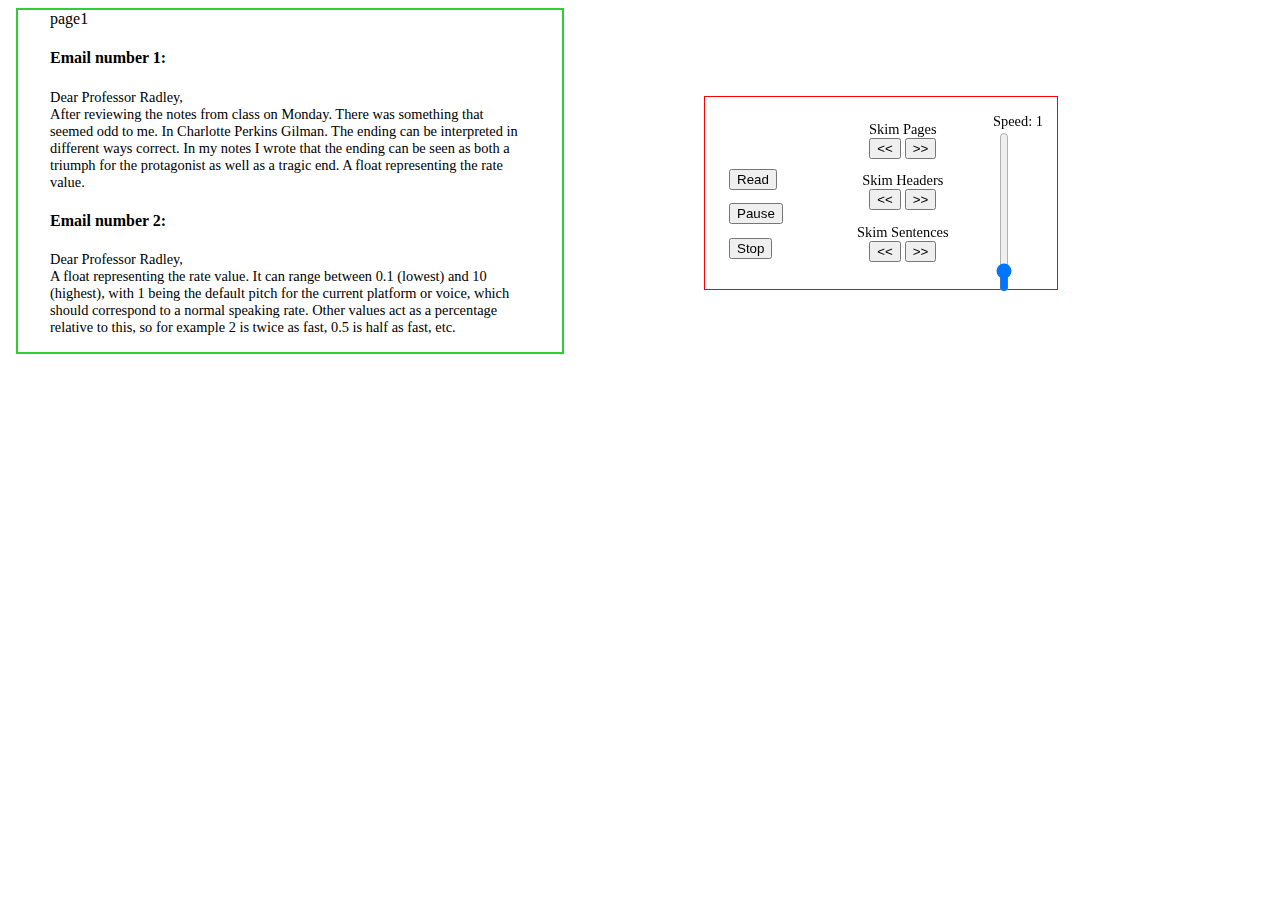
<file: index.html>
<!Doctype html>
<head>
<title>Final</title>
    <link rel="stylesheet" type="text/css" href="css.css">

	
</head>



<body>

	<div id="page1">
		<qoute>page1</qoute><br>
		
		<div id="email1">
			<h4>Email number 1:</h4>
			<p> Dear Professor Radley, <br> 
				After reviewing the notes from class on Monday. There was something that seemed odd to me. In Charlotte Perkins Gilman. The ending can be interpreted in different ways correct. In my notes I wrote that the ending can be seen as both a triumph for the protagonist as well as a tragic end. A float representing the rate value. 
			</p>
		</div>
		
		<div id ='email2'>
			<h4>Email number 2:</h4>
			<p> Dear Professor Radley, <br> 
				A float representing the rate value. It can range between 0.1 (lowest) and 10 (highest), with 1 being the default pitch for the current platform or voice, which should correspond to a normal speaking rate. Other values act as a percentage relative to this, so for example 2 is twice as fast, 0.5 is half as fast, etc. 	
			</p>
		</div>
	</div>


	<div style="display:none;" id="page2">
		<qoute>page2</qoute><br>
		<div id="email3">
			<h4>Email number 3:</h4>
			<p> Dear Dr. Michaels, <br>
				I write to request the slides and notes from your 8am History 101 class from last Friday, October 1st. I know you usually post them online, however I have not been able to locate them on your website. I am currently preparing for mid-term exams and would appreciate the information. I was unable to attend this particular lecture. 
			</p>
		</div>

		<div id="email4">
			<h4>Email number 4:</h4>
			<p> Dear Dr. Michaels, <br>
				I just wanted to let you know that I will not be in New York next week, but I'll be online all week and can meet over Skype! Next week to continue iterating over our designs. It would be great if we can get your input on the lo-fi prototypes as soon as possible so Priscilla and I can focus and continue to iterate on our designs. 
			</p>
		</div>
	</div>

	<div style="display:none;"  id="page3">
		<qoute>page3</qoute><br>
		
		<div id="email5">
			<h4>Email number 5:</h4>
			<p> Dear Dr. Shiri, <br>
				My team and I are currently working on a project that is developing TTS using a hardware design.  We are co conducting the the goal to identify how to improve our TTS design to  ore intuitive as well as also allow our its users to be more efficient when using TTS. We are reaching out to in hopes that you can help us find individuals that use TTS and would be interested in formally testing our design and providing feedback during a 40 min study at Cornell Tech.
			</p>
		</div>

		<div id="email6">
			<h4>Email number 6:</h4>
			<p> Dear Dr. Shiri, <br>
				My team and I are currently working on a project that is developing TTS using a hardware design.  We are co conducting the the goal to identify how to improve our TTS design to  ore intuitive as well as also allow our its users to be more efficient when using TTS. Can you please notify your deparment that we will be conducting this study. 
			</p>
		</div>
	</div>
	
	<div id="controller">
		

		<div id="reading">
			<button type="button" id="Read"  onclick="readMyEmail()">Read</button><br>
			<button type="button" id="Pause" onclick="readMyEmailPAUSE()">Pause</button><br>
			<button type="button" id="Stop" onclick="readMyEmailSTOP()">Stop</button>
			
		</div>
		

		<div id="skimming">
			<form action="" id="radiobutton">
		    	<p> Skim Pages</p>
		    	<button type="button" id="foward"  onclick="Rewind('pages')"><<</button>
				<button type="button" id="backward"  onclick="Fastfoward('pages')">>></button>
				
				<p> Skim Headers</p>
		    	<button type="button" id="foward"  onclick="Rewind('titles')"><<</button>
				<button type="button" id="backward"  onclick="Fastfoward('titles')">>></button>
				<p> Skim Sentences</p>
		    	<button type="button" id="foward"  onclick="Rewind('sentences')"><<</button>
				<button type="button" id="backward"  onclick="Fastfoward('sentences')">>></button>

			
		  	</form>
		</div>


		<div id="changingSpeed">
			<p>Speed: <span id="range2">1</span></p>
			<input orient="vertical" id="speed" type="range" min=".8" max="3" value="1" step=".1" onchange="changeSpeed(this.value)" />
		</div>

	</div>


	<script type="text/javascript">


		var speed = 1.0;	
		var emailBody = "";
		var period = [0];
		var periodIndex = 0;
		var index2 = 0;
		var index3 = 0;


		function isNumeric(n) {
		  return !isNaN(parseFloat(n)) && isFinite(n);
		}


		var pageNum = 1;
		var page = 'page1';
		var p = 1;
		var reading = 'page1';

		//READING 		
		function readMyEmail(){
			emailBody = document.getElementById(reading).innerText;
			for (i =0 ; i < emailBody.length; i++){
				if (emailBody[i] =='.' && !isNumeric(emailBody[i+1]) ){
					period.push(i);
				}
			}
			read(emailBody);
		}
		var res = emailBody.slice(0,0);
		function read(text){
			var msg = new SpeechSynthesisUtterance(text);
			msg.rate = speed;
			window.speechSynthesis.speak(msg);
			msg.onboundary = function(event) {
				console.log("goes in here");
			    var length = text.length;
			    var index = event.charIndex;
			    var chr = text.charAt(index);
			    // subtract index2 first because then the current indexvalue would be added twice.  
			   	index3 = index3 - index2 + index;
			   	index2 = index;
			    if (index3 > period[periodIndex]) {
			    	periodIndex = periodIndex + 1;
			    } 
			    // if (index == length-2){
			    // 	pageNum ++;
			    // 	page = page + pageNum;
			    // 	reading = page;
			    // 	readMyEmail();
			    // }
			    console.log(chr);
			    console.log(index, length);
				res = text.slice(index, length);
			};
		}

		// PAUSE
		function readMyEmailPAUSE(){
			var msg = new SpeechSynthesisUtterance(emailBody);
			window.speechSynthesis.cancel(msg);
		}

		// STOP
		function readMyEmailSTOP(){
			var msg = new SpeechSynthesisUtterance(emailBody);
			window.speechSynthesis.cancel(msg);
			location.reload();
		}

		
		// SKIPPING
		function Fastfoward(ev){
 			var msg = new SpeechSynthesisUtterance(emailBody);
			window.speechSynthesis.cancel(msg);
 			if (ev == 'pages' ){
				var concept = document.getElementById(page);
				concept.style.display = "none";
				var text = document.getElementsByTagName("h4")[p];
				text.style.border = "none";
				if (pageNum == 2) {p = 5;}
				else if (pageNum == 1) {p = 3;}
				if(pageNum == 3){ 
					pageNum = 1;
					p = 1;
				}
				else { pageNum ++;}
				page = 'page' + pageNum;
				reading = page;
				var concept = document.getElementById(page);
				concept.style.display = "block";
				var text = document.getElementsByTagName("h4")[p];
				text.style.border = "2.5px solid lightblue";
				readMyEmail();
 			}
 			else if ( ev == 'titles'){			
				var text = document.getElementsByTagName("h4")[p-1];
				text.style.border = "none";
				var concept = document.getElementById(page);
				concept.style.display = "none";
				if(p == 2 || p == 4){ 
					pageNum++; 
				}
				else if ( p == 6){ 
					pageNum = 1;
					p = 0;
				}
				p++;
				page = 'page' + pageNum;
				reading = 'email' + p;
				var concept = document.getElementById(page);
				concept.style.display = "block";
				var text = document.getElementsByTagName("h4")[p-1];
				text.style.border = "2.5px solid lightblue";
				readMyEmail();
 			}
 			else if ( ev == 'sentences'){
	 			index3 = period[periodIndex];
	 			periodIndex = periodIndex + 1;
	 			window.speechSynthesis.cancel(res);
	 			res = emailBody.slice(index3, emailBody.length);
	 			read(res);	
	 		}
 		}


 		function Rewind(ev){
 			var msg = new SpeechSynthesisUtterance(emailBody);
			window.speechSynthesis.cancel(msg);
 			if (ev == 'pages' ){
				var concept = document.getElementById(page);
				concept.style.display = "none";
				var text = document.getElementsByTagName("h4")[p];
				text.style.border = "none";
				if (pageNum == 2) {p = 2;}
				else if (pageNum == 3) {p = 4;}
				if(pageNum == 1){ 
					pageNum = 3;
					p = 6;
				}
				else { pageNum = pageNum - 1;}
				page = 'page' + pageNum;
				reading = page;
				var concept = document.getElementById(page);
				concept.style.display = "block";
				var text = document.getElementsByTagName("h4")[p];
				text.style.border = "2.5px solid lightblue";
				readMyEmail();
 			}
 			else if ( ev == 'titles'){			
				var text = document.getElementsByTagName("h4")[p-1];
				text.style.border = "none";
				var concept = document.getElementById(page);
				concept.style.display = "none";
				if(p == 3 || p == 5){ 
					pageNum = pageNum -1; 
				}
				else if ( p == 1){ 
					pageNum = 3;
					p = 7;
				}
				p = p -1;
				page = 'page' + pageNum;
				reading = 'email' + p;
				var concept = document.getElementById(page);
				concept.style.display = "block";
				var text = document.getElementsByTagName("h4")[p-1];
				text.style.border = "2.5px solid lightblue";
				readMyEmail();
 			}
 			else if ( ev == 'sentences'){
	 			periodIndex = periodIndex - 1;
	 			index3 = period[periodIndex];
	 			window.speechSynthesis.cancel(res);
	 			res = emailBody.slice(index3, emailBody.length);
	 			read(res);
 			}
 		}
 		


		// SPEED
		function changeSpeed(newValue){
			document.getElementById('range2').innerHTML=newValue;
			window.speechSynthesis.cancel(res);
			index3 = index3 + index2;
			speed =  parseFloat(newValue);
			read(res);	
		}

 		
	</script>

</body>
</html>
</file>
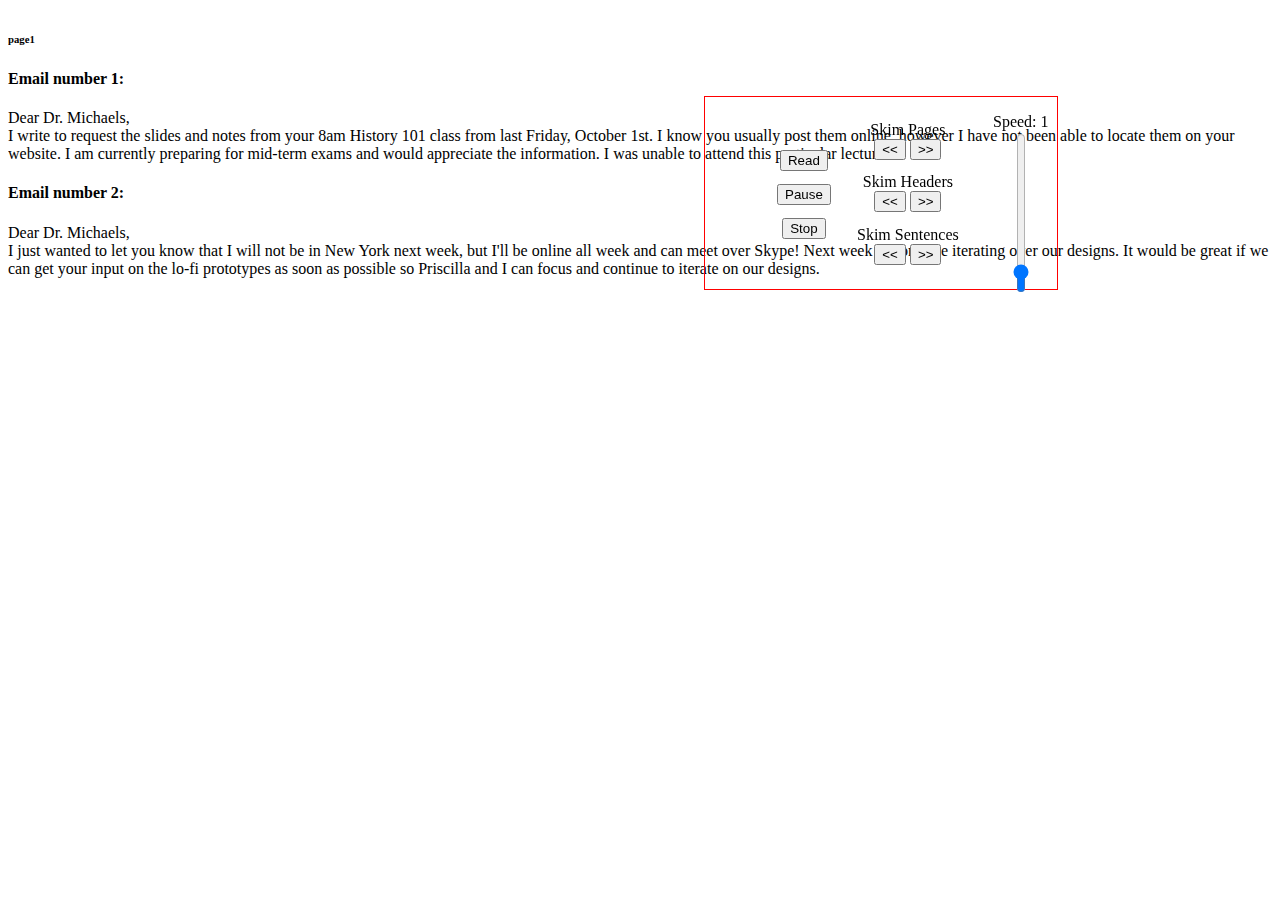
<file: Dials/index.html>
<!Doctype html>
<head>
<title>Final</title>
    <link rel="stylesheet" type="text/css" href="css.css">

	
</head>



<body>

	<div style="display:block;" id="page0">

		<h6>page1</h6>

		<h4>Email number 1:</h4>
			<p> Dear Dr. Michaels,</p>
			<span>I write to request the slides and notes from your 8am History 101 class from last Friday, October 1st.</span><span> I know you usually post them online, however I have not been able to locate them on your website. </span><span> I am currently preparing for mid-term exams and would appreciate the information.</span><span> I was unable to attend this particular lecture. </span>

		<h4>Email number 2:</h4>
			<p> Dear Dr. Michaels, </p>
			<span>I just wanted to let you know that I will not be in New York next week, but I'll be online all week and can meet over Skype!</span><span> Next week to continue iterating over our designs. </span><span>It would be great if we can get your input on the lo-fi prototypes as soon as possible so Priscilla and I can focus and continue to iterate on our designs. </span>
	</div>

	<div style="display:none;"  id="page1">
		
		<h6>page2</h6>

		<h4>Email number 3:</h4>
			<p> Dear Dr. Shiri, </p>
			<span>My team and I are currently working on a project that is developing TTS using a hardware design. </span><span> We are co conducting the the goal to identify how to improve our TTS design to  ore intuitive as well as also allow our its users to be more efficient when using TTS. </span><span> We are reaching out to in hopes that you can help us find individuals that use TTS and would be interested in formally testing our design and providing feedback during a 40 min study at Cornell Tech.</span>
		
		<h4>Email number 4:</h4>
			<p> Dear Dr. Shiri, </p>
			<span> My team and I are currently working on a project that is developing TTS using a hardware design. </span><span> We are co conducting the the goal to identify how to improve our TTS design to  ore intuitive as well as also allow our its users to be more efficient when using TTS. </span><span>Can you please notify your deparment that we will be conducting this study. </span>
	</div>


	<div style="display:none;"  id="page2">

		<h6>page3</h6>

		<h4>Email number 5:</h4>
			<p>Dear Professor Radley, </p>
			<span>After reviewing the notes from class on Monday.</span><span>There was something that seemed odd to me. </span><span>In Charlotte Perkins Gilman. </span><span> The ending can be interpreted in different ways correct.</span><span> In my notes I wrote that the ending can be seen as both a triumph for the protagonist as well as a tragic end. </span><span>A float representing the rate value.</span>
			<p>Specification has not stabilized, check the compatibility table for usage in various browsers.</p>
		
		<h4>Email number 5:</h4>
			<p>Dear Professor Radley, </p>
			<span>A float representing the rate value.</span><span> It can range between 0.1 (lowest) and 10 (highest), with 1 being the default pitch for the current platform or voice, which should correspond to a normal speaking rate.</span>
			<span>A float representing the rate value. It can range between 0.1 (lowest). </span><span> and 10 (highest), with 1 being the. default pitch for the current. platform or voice, which should correspond to a normal speaking rate.</span>
		
	</div>
	



	<div id="controller">
		

		<div id="reading">
			<button type="button" id="Read"  onclick="readMyEmail()">Read</button><br>
			<button type="button" id="Pause" onclick="readMyEmailPAUSE()">Pause</button><br>
			<button type="button" id="Stop" onclick="readMyEmailSTOP()">Stop</button>
			
		</div>
		

		<div id="skimming">
			<form action="" id="radiobutton">
		    	<p> Skim Pages</p>
		    	<button type="button" id="foward"  onclick="Rewind('h6')"><<</button>
				<button type="button" id="backward"  onclick="Fastfoward('h6')">>></button>
				
				<p> Skim Headers</p>
		    	<button type="button" id="foward"  onclick="Rewind('h4')"><<</button>
				<button type="button" id="backward"  onclick="Fastfoward('h4')">>></button>
				<p> Skim Sentences</p>
		    	<button type="button" id="foward"  onclick="Rewind('p')"><<</button>
				<button type="button" id="backward"  onclick="Fastfoward('p')">>></button>

			
		  	</form>
		</div>


		<div id="changingSpeed">
			<p>Speed: <span id="range2">1</span></p>
			<input orient="vertical" id="speed" type="range" min=".8" max="3" value="1" step=".1" onchange="changeSpeed(this.value)" />
		</div>

	</div>


	<script >

		function isNumeric(n) { return !isNaN(parseFloat(n)) && isFinite(n); }

		var speed = 1.0;	
		var emailBody = "";
		var i = 0;
		var reading = 'page' + i;
		var sentences = [];
		var i3 = 0;



		//READING 		
		function readMyEmail(){
			emailBody = document.getElementById(reading);
			sentences = emailBody.getElementsByTagName('*');
			read();
		}


		function read(){
			sentences[i3].style.backgroundColor = "yellow";
			var msg = new SpeechSynthesisUtterance(sentences[i3].innerText);
			emailBody = msg;
			msg.rate = speed;
			window.speechSynthesis.speak(msg);	
			
			msg.onend = function(event) {
				sentences[i3].style.backgroundColor = "initial";
				i3++;
				read();
			}
		}


		// SKIPPING
		function Fastfoward(ev){
			sentences[i3].style.backgroundColor = "initial";
			if ( ev == 'p'){
				if (i3 >= sentences.length-1){
					i3 = 0;
				}
				window.speechSynthesis.cancel(emailBody);
			}
			else if (  ev == 'h4' ){
				var i2 = i3;
				while ( sentences[i2+1].localName != ev){
					if (i2 >= sentences.length-2){
						i2 = 0;
					}
					else{
						i2++;
					}
				}
				window.speechSynthesis.cancel(emailBody);
				i3 = i2;
			}
			else if (  ev == 'h6' ){
				var x = document.getElementById(reading);
				x.style.display = "none";
				var msg = new SpeechSynthesisUtterance(sentences[i3].innerText);
				window.speechSynthesis.cancel(msg);
				i3 = 0;
				sentences = [];
				if (i == 2){
					i = 0;
					reading = 'page' + i;
					var x = document.getElementById(reading);
					x.style.display = "block";
					readMyEmail();
				}
				else{
					i ++;
					reading = 'page' + i;
					var x = document.getElementById(reading);
					x.style.display = "block";
					readMyEmail();
				}
			}
		}

		// Still have to figure out how to cycle backwards 
		function Rewind(ev){
			sentences[i3].style.backgroundColor = "initial";
			if ( ev == 'p' ){
				if (i3 == 0 ){ i3 = sentences.length+2; }
				else{ i3 = i3 - 2; }
				window.speechSynthesis.cancel(emailBody);
			}
			else if (  ev == 'h4' ){
				var i2 = i3;
				while ( sentences[i2+1].localName != ev){
					if (i2 <= 0){ i2 = sentences.length-1;}
					else{ i2 = i2 - 2; }
				}
				window.speechSynthesis.cancel(emailBody);
				i3 = i2;
			}
			else if (  ev == 'h6' ){
				var x = document.getElementById(reading);
				x.style.display = "none";
				var msg = new SpeechSynthesisUtterance(sentences[i3].innerText);
				window.speechSynthesis.cancel(msg);
				i3 = 0;
				sentences = [];
				if (i == 0){
					i = 2;
					reading = 'page' + i;
					var x = document.getElementById(reading);
					x.style.display = "block";
					readMyEmail();
				}
				else{
					i --;
					reading = 'page' + i;
					var x = document.getElementById(reading);
					x.style.display = "block";
					readMyEmail();
				}
			}
		}

		// PAUSE
		function readMyEmailPAUSE(){
			var msg = new SpeechSynthesisUtterance(emailBody);
			window.speechSynthesis.cancel(msg);
		}

		// STOP
		function readMyEmailSTOP(){
			var msg = new SpeechSynthesisUtterance(sentences[i3-1].innerText);
			window.speechSynthesis.cancel(msg);
			location.reload();
		}

		// SPEED
		function changeSpeed(newValue){
			document.getElementById('range2').innerHTML=newValue;
			speed =  parseFloat(newValue);
			window.speechSynthesis.cancel(emailBody);
			
		}

 		
	</script>

</body>
</html>
</file>
<file: css.css>
input[type=range][orient=vertical]{
    writing-mode: bt-lr; /* IE */
    -webkit-appearance: slider-vertical; /* WebKit */
    width: 8px;
    height: 175px;
    padding: 0 5px;
}
p{
	font-size: 90%;
	margin: auto;
}
#page1{
	width: 30em;
	border: 2.5px limegreen solid;
	padding-left: 2em;
	padding-right: 2em;
	padding-bottom: 1em;
	margin-left: .5em;
	position: absolute;
}
#page2{
	width: 30em;
	border: 1.5px lightgrey solid;
	padding-left: 2em;
	padding-right: 2em;
	padding-bottom: 1em;
	margin-left: .5em;
	position: absolute;
	top: 24em;
}
#page3{
	width: 30em;
	border: 1.5px lightgrey solid;
	padding-left: 2em;
	padding-right: 2em;
	padding-bottom: 1em;
	margin-left: .5em;
	position: absolute;
	top: 46em;
	left: .5em;
}
#controller{
	border: 1.5px solid red;
	padding: 1em;
	position: fixed;
	top: 6em;
	left: 44em;
	width: 20em;
	height: 10em;
}
#reading{
	position: absolute;
	top: 4.5em;
	left: 1.5em;
}
#skimming{
	margin: auto;
	position: absolute;
	top: 1.5em;
	left: 9.5em;
	text-align: center;
}
#changingSpeed{
	margin: auto;
	position: absolute;
	top: 1em;
	left: 18em;
}
#speed{
	height: 12em;
}
button{
	margin-bottom: 1em;
	display: inline;
}
</file>
<file: Dials/css.css>
input[type=range][orient=vertical]{
    writing-mode: bt-lr; /* IE */
    -webkit-appearance: slider-vertical; /* WebKit */
    width: 8px;
    height: 175px;
    padding: 0 5px;
}
p{
	font-size: 100%;
	margin: auto;
}
#page1{
	width: 30em;
	border: 1.5px limegreen solid;
	padding-left: 2em;
	padding-right: 2em;
	padding-bottom: 1em;
	margin-left: .5em;
	position: absolute;
}
#email0 h4{
	border: 2.5px lightblue solid;
}
#page2{
	width: 30em;
	border: 1.5px limegreen solid;
	padding-left: 2em;
	padding-right: 2em;
	padding-bottom: 1em;
	margin-left: .5em;
	position: absolute;
}
#page3{
	width: 30em;
	border: 1.5px limegreen solid;
	padding-left: 2em;
	padding-right: 2em;
	padding-bottom: 1em;
	margin-left: .5em;
	position: absolute;
	left: .5em;
}
#controller{
	border: 1.5px solid red;
	padding: 1em;
	position: fixed;
	top: 6em;
	left: 44em;
	width: 20em;
	height: 10em;
	text-align: center;
}
#reading{
	position: absolute;
	top: 3.3em;
	left: 4.5em;
}
#skimming{
	margin: auto;
	position: absolute;
	top: 1.5em;
	left: 9.5em;
	text-align: center;
}
#changingSpeed{
	margin: auto;
	position: absolute;
	top: 1em;
	left: 18em;
}
#speed{
	height: 12em;
}
button{
	margin-bottom: 1em;
	display: inline;
}


html, body {
  width: 100%;
  height: 100%;
  overflow: hidden;
}


.dial {
  position: absolute;
  width: 350px;
  height: 350px;
  display: block;
  top: 50%;
  margin-top: -175px;
  left: 50%;
  margin-left: -175px;
  cursor: pointer;
}
.dial .wrapper {
  position: absolute;
  width: 300px;
  height: 300px;
  left: 50%;
  top: 50%;
  margin-left: -150px;
  margin-top: -150px;
  border-radius: 300px;
  cursor: pointer;
  background: linear-gradient(-45deg, #171717 0%, #272727 100%);
  box-shadow: inset 0px 1px 1px 0px #999, 0px 0px 0px 4px black;
}
.dial .knob {
  position: absolute;
  width: 300px;
  height: 300px;
  left: 50%;
  top: 50%;
  margin-left: -150px;
  margin-top: -150px;
  border-radius: 300px;
  cursor: pointer;
  -webkit-user-select: none;
}
.dial .center {
  position: absolute;
  background: #c5c8b3;
  width: 100px;
  height: 100px;
  left: 50%;
  top: 50%;
  border: 6px solid #1b1c1a;
  margin-left: -56px;
  margin-top: -56px;
  border-radius: 300px;
  color: white;
  z-index: 1;
  -webkit-user-select: none;
  box-shadow: 0px 0px 2px 2px rgba(255, 255, 255, 0.08), inset 0px 0px 10px 4px #6a6c60;
}
.dial .center span {
  position: relative;
  display: block;
  top: 40px;
  width: 100px;
  text-align: center;
  font-size: 24px;
  color: #454541;
  font-weight: bold;
  text-shadow: 0px 1px 0px #eee;
}
.dial .handle {
  position: absolute;
  background: #171717;
  width: 46px;
  height: 46px;
  left: 50%;
  top: 50%;
  margin-left: -23px;
  margin-top: -112px;
  border-radius: 46px;
  box-shadow: inset 0px 0px 6px 4px #1a1a1a, 1px 1px 2px 0px rgba(255, 255, 255, 0.2), inset 1px 2px 4px 2px rgba(0, 0, 0, 0.4), inset -8px -8px 6px 1px #222222;
}
.dial .indicator {
  position: absolute;
  background: #eeeadc;
  width: 10px;
  height: 10px;
  top: 12px;
  left: 50%;
  margin-left: -6px;
  border-radius: 10px;
  box-shadow: 0px 0px 4px 1px white;
}
.dial .progress {
  position: absolute;
  width: 350px;
  height: 350px;
}
</file>
